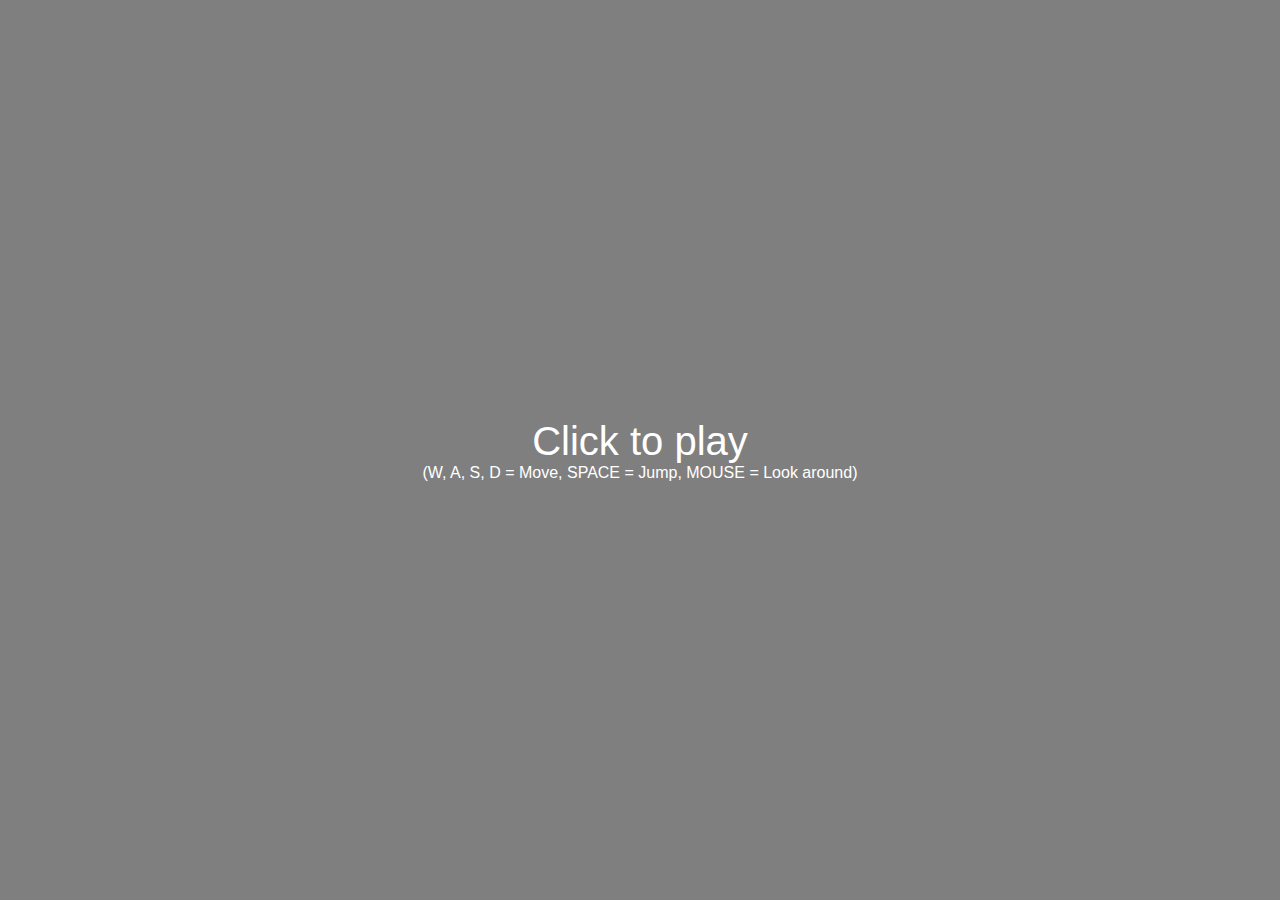
<file: index.html>
<!DOCTYPE html>
<html lang="en">
	<head>
		<title>three.js - pointerlock controls</title>
		<meta charset="utf-8">
		<meta name="viewport" content="width=device-width, user-scalable=no, minimum-scale=1.0, maximum-scale=1.0">
		<link type="text/css" rel="stylesheet" href="style/style.2.css">
	</head>
	<body>
		<script src="js/three.min.js"></script>
		<script src="js/PointerLockControls.js"></script>

		<div id="blocker">

			<div id="instructions">
				<span style="font-size:40px">Click to play</span>
				<br />
				(W, A, S, D = Move, SPACE = Jump, MOUSE = Look around)
			</div>

		</div>

        <script type="application/javascript" src="js/main2.js"></script>
	</body>
</html>
</file>
<file: style/style.2.css>
html, body {
				width: 100%;
				height: 100%;
			}
			body {
				background-color: #ffffff;
				margin: 0;
				overflow: hidden;
				font-family: arial;
			}
			#blocker {
				position: absolute;
				width: 100%;
				height: 100%;
				background-color: rgba(0,0,0,0.5);
			}
			#instructions {
				width: 100%;
				height: 100%;
				display: -webkit-box;
				display: -moz-box;
				display: box;
				-webkit-box-orient: horizontal;
				-moz-box-orient: horizontal;
				box-orient: horizontal;
				-webkit-box-pack: center;
				-moz-box-pack: center;
				box-pack: center;
				-webkit-box-align: center;
				-moz-box-align: center;
				box-align: center;
				color: #ffffff;
				text-align: center;
				cursor: pointer;
			}
</file>
